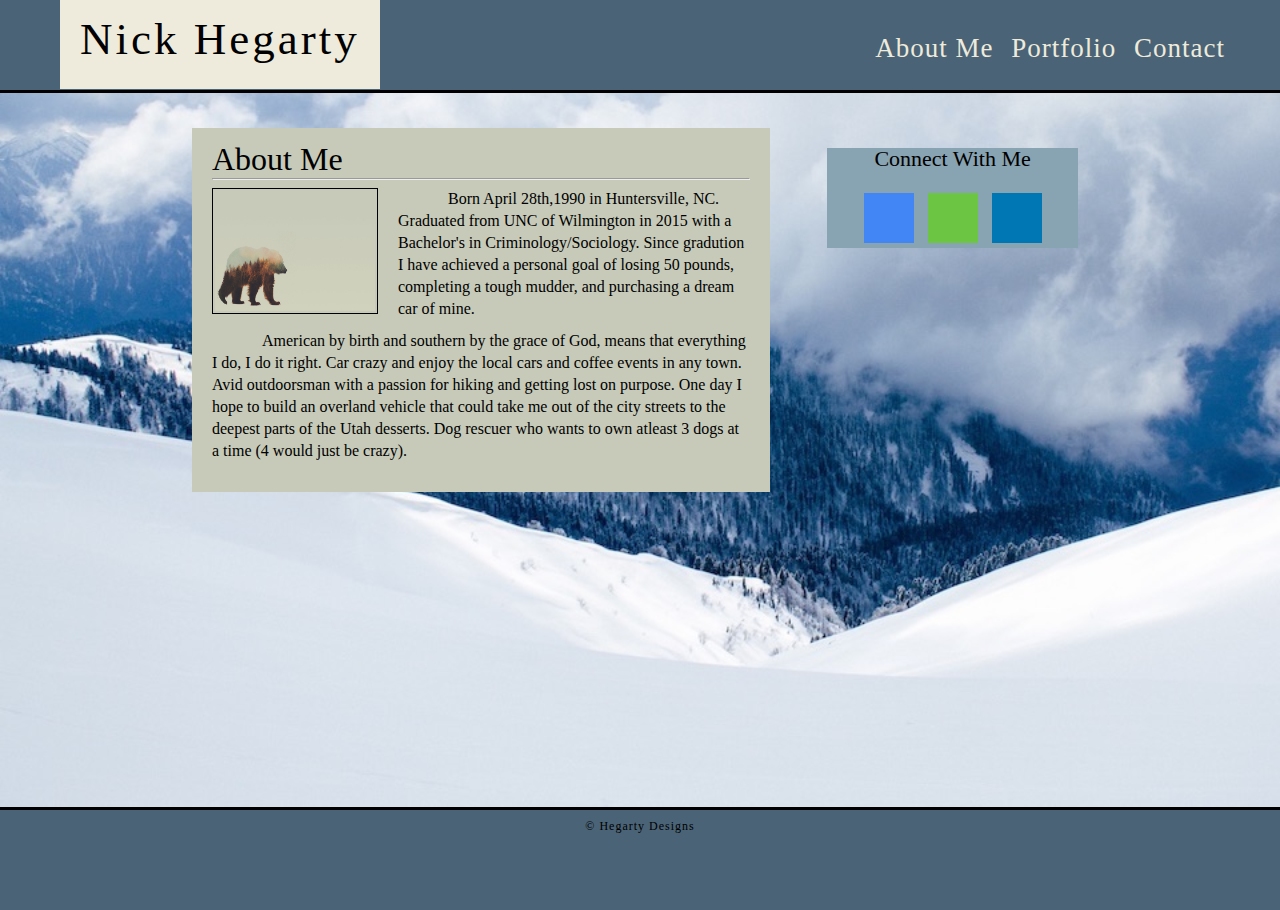
<file: index.html>
<!DOCTYPE html>
<html lang="en">
<head>
	<meta charset="UTF-8">
	<meta name="viewport" content="width=device-width, initial-scale=1">
	<title>Nick Hegarty Bio</title>

	<link rel="stylesheet" type="text/css" href="assets/css/reset.css"> 
	<link rel="stylesheet" type="text/css" href="assets/css/style.css">
	<link rel="stylesheet" type="text/css" href="assets/css/reactive.css">

</head>

<body>
	<header>
		<h1>Nick Hegarty</h1>
		<nav>
			<ul class="navigation">
			<!--Adjust to open on another tab-->
				<li><a href="index.html"> About Me </a></li>
				<li><a href="portfolio.html"> Portfolio </a></li>
				<li><a href="contact.html"> Contact </a></li>
				<!--Add image icons, iconfinder.comn-->
			</ul>
		</nav>
	</header>

<div class="wrapper">

	<div id="content">
		<h2> About Me </h2>
		<hr />
		<img id="bear-pic" src="assets/images/bear-pic2.jpg" alt="bear" style="width:160px;height:120px;">
			<p>Born April 28th,1990 in Huntersville, NC.  Graduated from UNC of Wilmington in 2015 with a Bachelor's in Criminology/Sociology.  Since gradution I have achieved a personal goal of losing 50 pounds, completing a tough mudder, and purchasing a dream car of mine. </p>



			<p>American by birth and southern by the grace of God, means that everything I do, I do it right. Car crazy and enjoy the local cars and coffee events in any town.  Avid outdoorsman with a passion for hiking and getting lost on purpose.  One day I hope to build an overland vehicle that could take me out of the city streets to the deepest parts of the Utah desserts. Dog rescuer who wants to own atleast 3 dogs at a time (4 would just be crazy). </p>


	</div>

	<div class= "contact-info"> 
		<h3>Connect with Me</h3>
			<ul>
				<li><a href="hegarty.nick@gmail.com" class="email"> Email</a></li>
				<li><a href="https://github.com/nick-hegarty" class="github"> GitHub</a></li>
				<li><a href="https://www.linkedin.com/feed/" class="linkedin"> LinkedIn</a></li>
			</ul>
	</div>

</div>


<!--why is this a link? -->
		<footer> &copy; Hegarty Designs </footer>

</body>
</html>
</file>
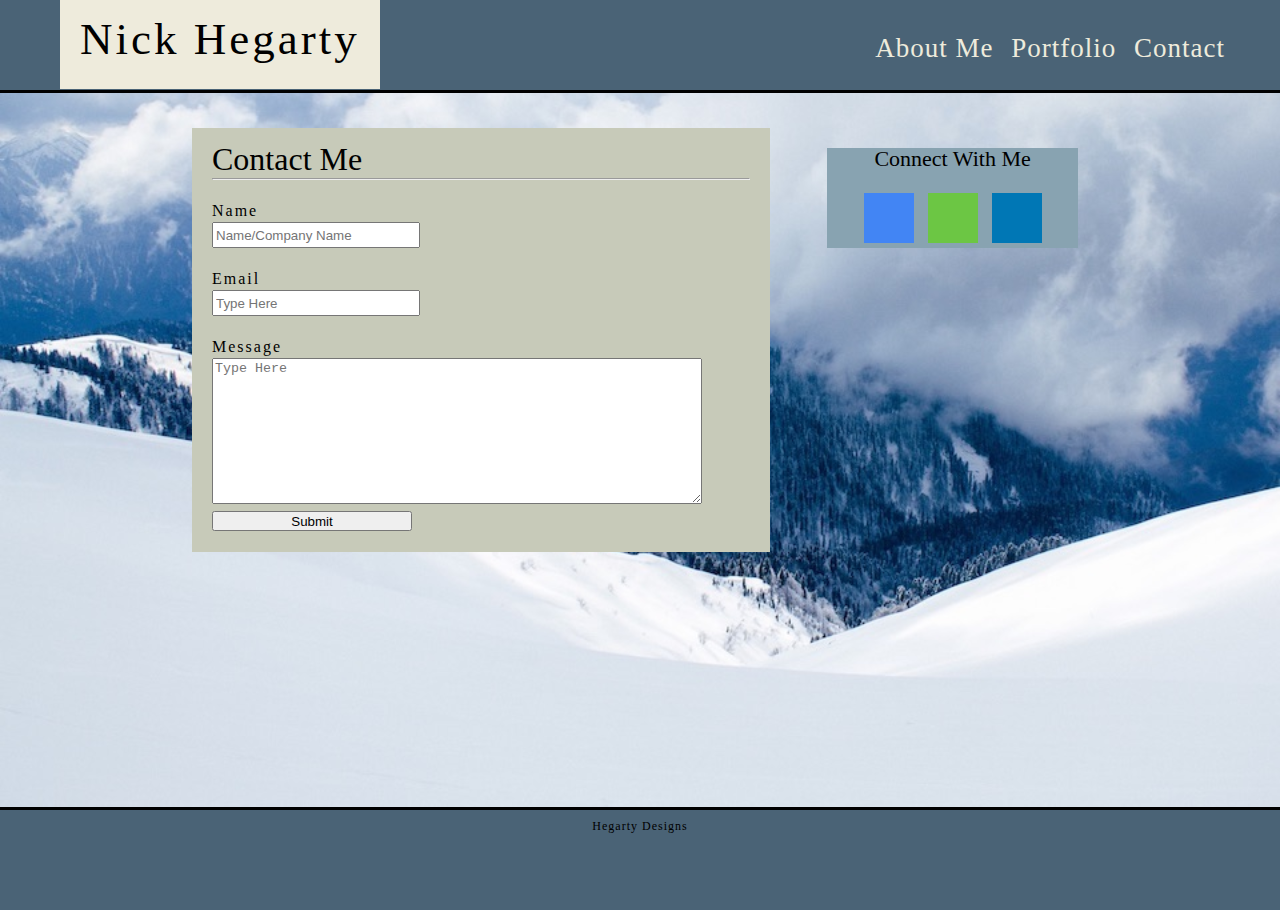
<file: contact.html>
<!DOCTYPE html>
<html lang="en">
<head>
	<meta charset="UTF-8">
	<meta name="viewport" content="width=device-width, initial-scale=1">
	<title>Nick Hegarty Bio</title>

	<link rel="stylesheet" type="text/css" href="assets/css/reset.css">
	<link rel="stylesheet" type="text/css" href="assets/css/style.css">
	<link rel="stylesheet" type="text/css" href="assets/css/reactive.css">

</head>

<body>
	<header>
		<h1>Nick Hegarty</h1>
		<nav>
			<ul class="navigation">
				<li><a href="index.html"> About Me </a></li>
				<li><a href="portfolio.html"> Portfolio </a></li>
				<li><a href="contact.html"> Contact </a></li>
				<!--Add image icons, iconfinder.comn-->
			</ul>
		</nav>
	</header>

<div class="wrapper">

	<div id="content">
		<h2> Contact Me</h2>
		<hr />
		<form>
        
    		<label>Name</label>
    			<input name="name" placeholder="Name/Company Name">
            
    		<label>Email</label>
    			<input name="email" type="email" placeholder="Type Here">
            
   			 <label>Message</label>
    			<textarea name="message" placeholder="Type Here"></textarea>
            
    		<input id="submit" name="submit" type="submit" value="Submit">
        
		</form>


	</div>

	<div class= "contact-info"> 
		<h3>Connect with Me</h3>
			<ul>
				<li><a href="hegarty.nick@gmail.com" class="email"> Email</a></li>
				<li><a href="https://github.com/nick-hegarty" class="github"> GitHub</a></li>
				<li><a href="https://www.linkedin.com/feed/" class="linkedin"> LinkedIn</a></li>
			</ul>
	</div>

</div>


<!--why is this a link? -->
		<footer> Hegarty Designs </footer>

</body>
</html>
</file>
<file: assets/css/style.css>
body{
	max-width:2000px;
}
 h1{
    float: left;
    margin-left: 60px;
    padding: 27px 20px;
    background: rgb(238, 235, 220);
    text-align: center;
    font-size: 45px;
    letter-spacing:3px;
 }
nav{
	float:right;
	margin-right:30px;
	padding:40px 20px;
	font-size:27px;
	text-align:right;
	text-decoration: none;
	margin-top:5px;
	letter-spacing:1px;

}

nav ul li{
	display:inline;
}

nav ul li a{
	display:inline;
	text-decoration: none;
	padding: 20px 0;
	color:rgb(238,235,220);
}

nav ul li a:hover{
	border-bottom: 2px solid rgb(238,235,220);
}

nav ul li a.active{
	border-bottom:3px solid rgb(238,235,220);
}

li{
	display:inline;
	clear:both;
	font: comic;
	text-transform: none;
	margin:5px;
}
header{
	width:100%;
	height: 100px;
	margin-top:-10px;
	background-color:rgb(74, 99, 118);
	border-bottom: solid;
	border-bottom-color:black;
	border-bottom-size:10px;

}

footer{
	width:100%;
	height:40px;
	text-align:center;
	background-color:rgb(74, 99, 118);
	position:absolute;
	bottom:0;
	border-top:solid;
	border-top-color:black;
	padding-top:10px;
	margin-bottom:-10px;
	height:10%;
	font-size:12px;
	letter-spacing:1px;
}

body{
	background-image: url(../images/dmitrii-bogdanov-93092.jpg);
	background-size: cover;
}

h2{
	text-align:left;
	font-size: 32px;
}

h3{
	height: 40px;
    font-size: 22px;
}

p {
    width: 100%; 
    word-break: keep-all;
    margin:0 0 10px;
    text-indent:50px;
}

#content{
	float: left;
	width: 60%;
	background-color: rgb(199,202,185);
	line-height:22px;
	height:75%;
	padding:20px;
}


.contact-info {
    float: right;
    margin-right: 10px;
    background-color:rgb(136,163,177);
    width: 28%;
    padding-top: 0;
    margin-left:20px;
    margin-top:20px;
    text-align:center;
    text-transform: capitalize;

}

.wrapper{
	margin-left: 10px;
	width:70%;
	padding-top: 10px;
	margin: 25px auto 0 auto;
	overflow: auto;	
}

#bear-pic{
	float:left;
	margin-right:20px;
	border: 1px solid;
	padding:2px;
}

.navigation{
	text-transform: none;
	background-color:rgb(74, 99, 118);
	height:100%;
}

.contact-info ul li a{
	display:block;
	height:50px;
	width:50px;
	text-indent: -999999em;
}

.contact-info ul li{
	display:inline-block;
}

a.email{
	background-color:#4285f4;
}

a.github{
	background-color:#6cc644;
}

a.linkedin{
	background-color:#0077b5;
}

label {
    display: block;
    margin-top: 20px;
    letter-spacing: 2px;
    font-style: georgia;
}

textarea{
	width:90%;
	height:140px;
}

input{
	height:20px;
	width: 200px;
}

.row{
	position:relative;
}

.portfolio-links li{
	display: inline-block;
	width: 200px;
	height: 200px;
}

.portfolio-links li img{
	width: 100%;
	height: auto;
	margin:20px;
}

.portfolio-footer{
	position:relative;
	height:60px;
}
@media only screen and (max-width: 980px){
	body{
		display:block;
		float:none;
	}
	#content{
		float:none;
		width:70%;
		height:60%;
	}
	.contact-info{
		float:none;
		width:100%;
		display:block;
		height:20%;
	}
	header{
		position:fixed;
		top:0px;
	}
	footer{
		position:fixed;
		bottom:0px;
		height:20px;
	}

	.wrapper{
		margin:0 auto;
	}

}

@media only screen and (min-width:641px) and (max-width: 768px){
	body{
		margin:0 auto;
		background-color: rgb(0,204,255);
		background-image:none;
		float:none;
		padding:0 0;
		height:730;
	}
	#content{
		float:none;
		width:90%;
		height:49%;
		padding:10px;
	}
	.contact-info{
		float:none;
		width:100%;
		height:20%;
	}
	header{
		position:fixed;
		top:0px;
		height:1px;
	}
	footer{
		position:fixed;
		bottom:0px;
		height:30px;
	}
	.navigation{
		display:block;
		margin:0 auto;
		padding:1px 1px;
		width:100%;
	}
	h1{
		font-size:28px;
		padding:10px 10px;
		margin:0 auto;
		float:none;
	}
	nav ul li a{

		font-size:14px;
		float:none;
		margin: 0 auto;

	}

	nav{
		position:absolute;
		text-align:center;
		width: 100%;
		top:0;
		margin:0 auto;

	}

	nav ul a{
		width:100%;
		margin: 0 auto;
	}

	.wrapper{
		height:40%;
		width:100%;
		margin:55px auto;
	}

}

@media screen and (max-width: 640px){

	body{
		margin:0 auto;
		background-color: rgb(0,204,255);
		background-image:none;
		float:none;
		padding:0 0;
		height:730;
	}
	#content{
		float:none;
		width:90%;
		height:79%;
		padding:10px 10px;
	}
	.contact-info{
		float:none;
		width:70%;
		height:20%;
	}
	header{
		position:fixed;
		top:0px;
		height:1px;
	}
	footer{
		position:fixed;
		bottom:0px;
		height:30px;
	}
	.navigation{
		display:block;
		margin:0 auto;
		padding:1px 1px;
		width:100%;
	}
	h1{
		font-size:28px;
		padding:10px 10px;
		margin:0 auto;
		float:none;
	}
	nav ul li a{

		font-size:14px;
		float:none;
		margin: 0 auto;

	}

	nav ul{
		width:100%;
	}

	nav{
		position:absolute;
		text-align:center;
		width: 100%;
		top:0;
	}

	.wrapper{
		width:100%;
		margin:80px auto 30px;
	}

	.contact-info ul li a{
		max-width:20px;
		max-height: 20px;
	}
}
</file>
<file: assets/css/reactive.css>
/*@media screen and (max-width: 768px){
	#content{
		float:none;
	}
	.contact-info{
		float:none;
	}

}

@media screen and (max-width: 640px){
	
}*/
</file>
